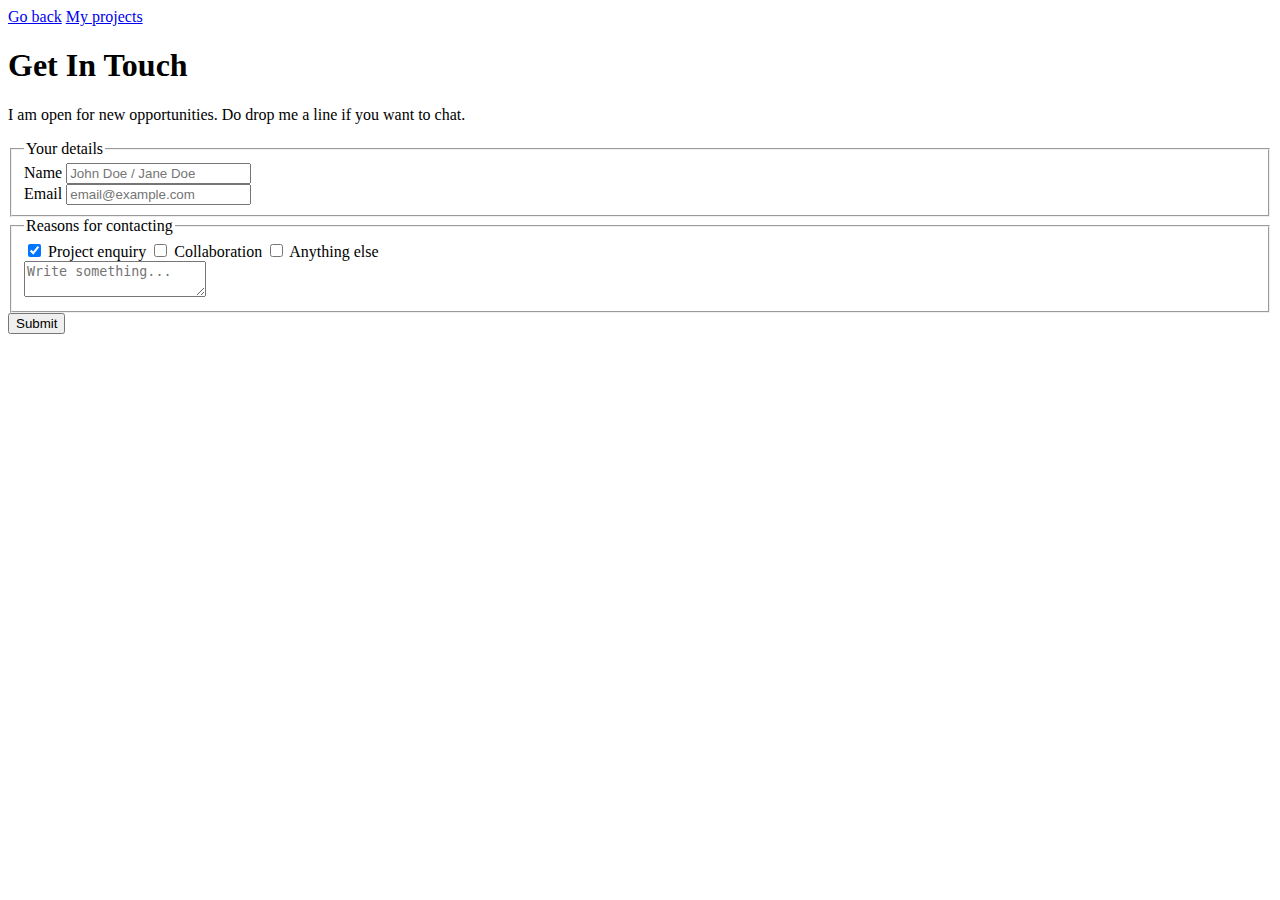
<file: pages/contact.html>
<!DOCTYPE html>
<html>
    <head>
        <title>
            Contact Me
        </title>
    </head>
    <body>
        <header>
            <nav>
                <a href="../index.html">Go back</a>
                <a href="../pages/projects.html" target="_blank">My projects</a>
            </nav>
            <h1>Get In Touch</h1>
        </header>
        <main>
            <p>I am open for new opportunities. Do drop me a line if you want to chat.</p>
            <form>
                <fieldset>
                  <legend>Your details</legend>
              
                  <label for="name">Name</label>
                  <input id="name" type="text" placeholder="John Doe / Jane Doe">
              
                  <br />

                  <label for="email">Email</label>
                  <input id="email" type="email" placeholder="email@example.com">             
                </fieldset>
                <fieldset>
                  <legend>Reasons for contacting</legend>

                  <label for="options"></label>
                  <input id="options" type="checkbox" name="reasons" value="project enquiry" checked="checked"> Project enquiry
                  <input id="options" type="checkbox" name="reasons" value="collaboration"> Collaboration
                  <input id="options" type="checkbox" name="reasons" value="others"> Anything else

                  <br />
              
                  <textarea id="message" name="message" placeholder="Write something..."></textarea>
                </fieldset>
              
                <input type="submit" name="submit" value="Submit">
              </form>
        </main>
        <fotter>
            
        </fotter>
    </body>
</html>
</file>
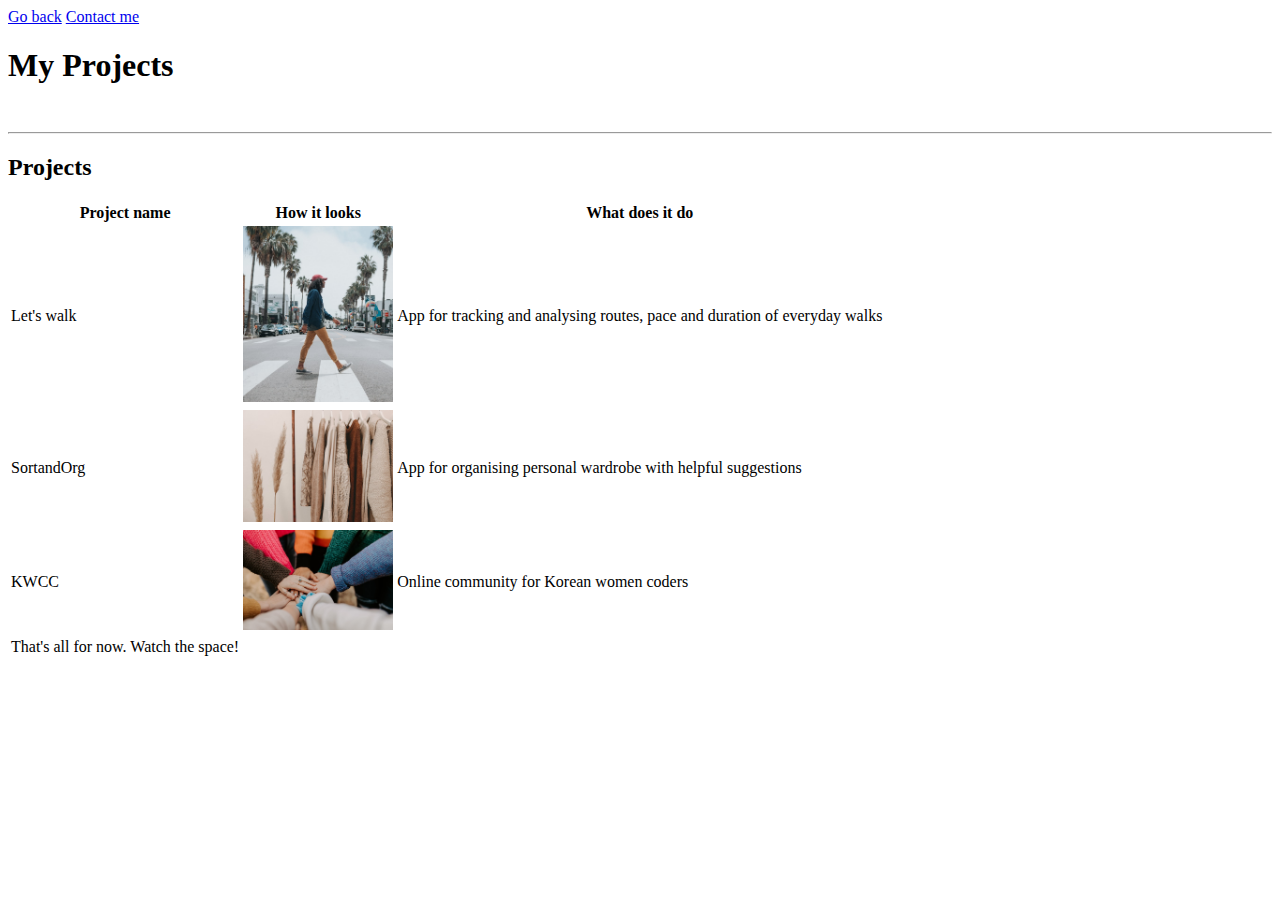
<file: pages/projects.html>
<!DOCTYPE html>
<html>
    <head>
        <title>
            My projects
        </title>
    </head>
    <body>
        <header>
            <nav>
                <a href="../index.html">Go back</a>
                <a href="../pages/contact.html" target="_blank">Contact me</a>
            </nav>
            <h1>My Projects</h1>
        </header>
        <main>
            <br />
            <hr />
            <section>
                <h2>Projects</h2>
                <table>
                    <thead>
                        <tr>
                            <th>Project name</th>
                            <th>How it looks</th>
                            <th>What does it do</th>
                        </tr>
                    </thead>
                    <tbody>
                        <tr>
                            <td>Let's walk</td>
                            <td><img src="../images/letswalk.jpg" width="150" alt="person crossing tree-lined road"></td>
                            <td>App for tracking and analysing routes, pace and duration of everyday walks</td>
                        </tr>
                        <tr>
                            <td>SortandOrg</td>
                            <td><img src="../images/sortandorg.jpg" width="150" alt="several clothes hung on a clothes hanger"></td>
                            <td>App for organising personal wardrobe with helpful suggestions</td>
                        </tr>
                        <tr>
                            <td>KWCC</td>
                            <td><img src="../images/kwcc.jpg" width="150" alt="people gathering hands together"></td>
                            <td>Online community for Korean women coders</td>
                        </tr>
                    </tbody>
                    <tfoot>
                        <tr>
                            <td>That's all for now. Watch the space!</td>
                        </tr>
                    </tfoot>
                </table>
            </section>
        </main>
        <fotter>
            
        </fotter>
    </body>
</html>
</file>
